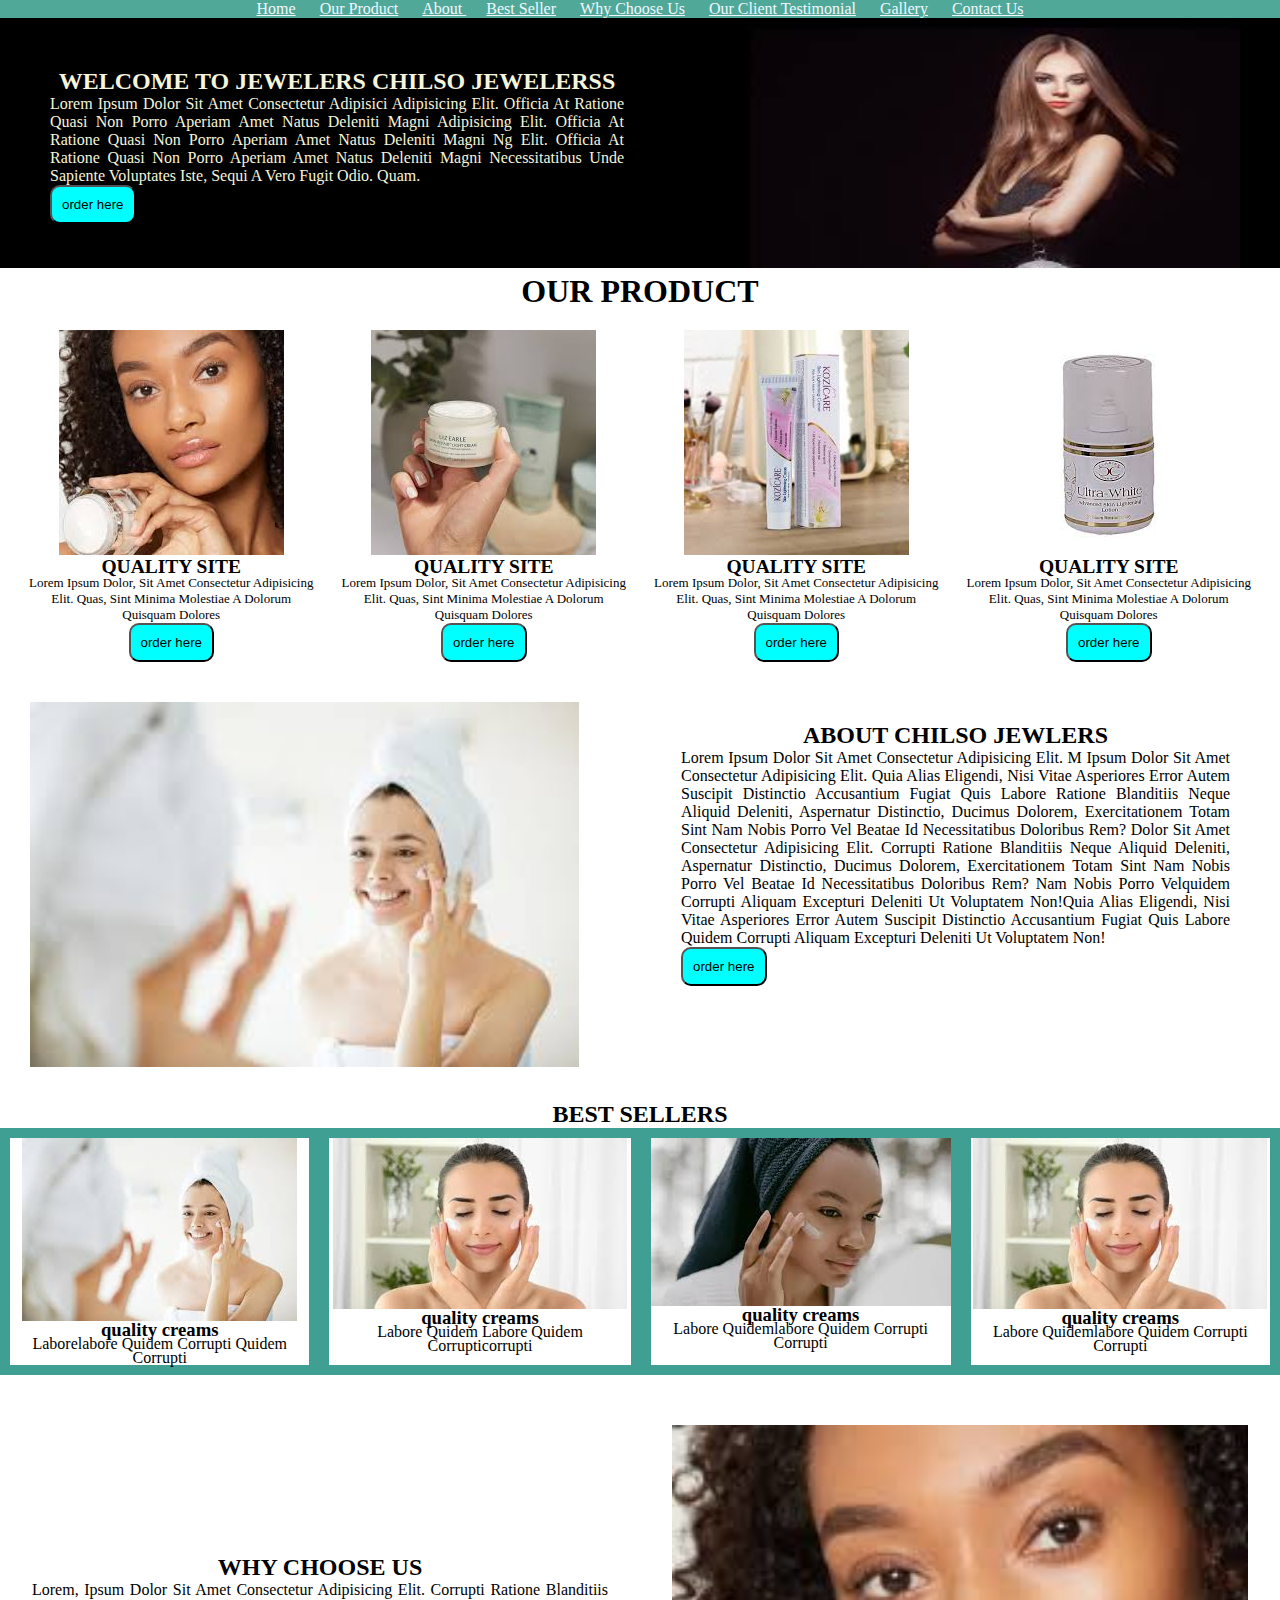
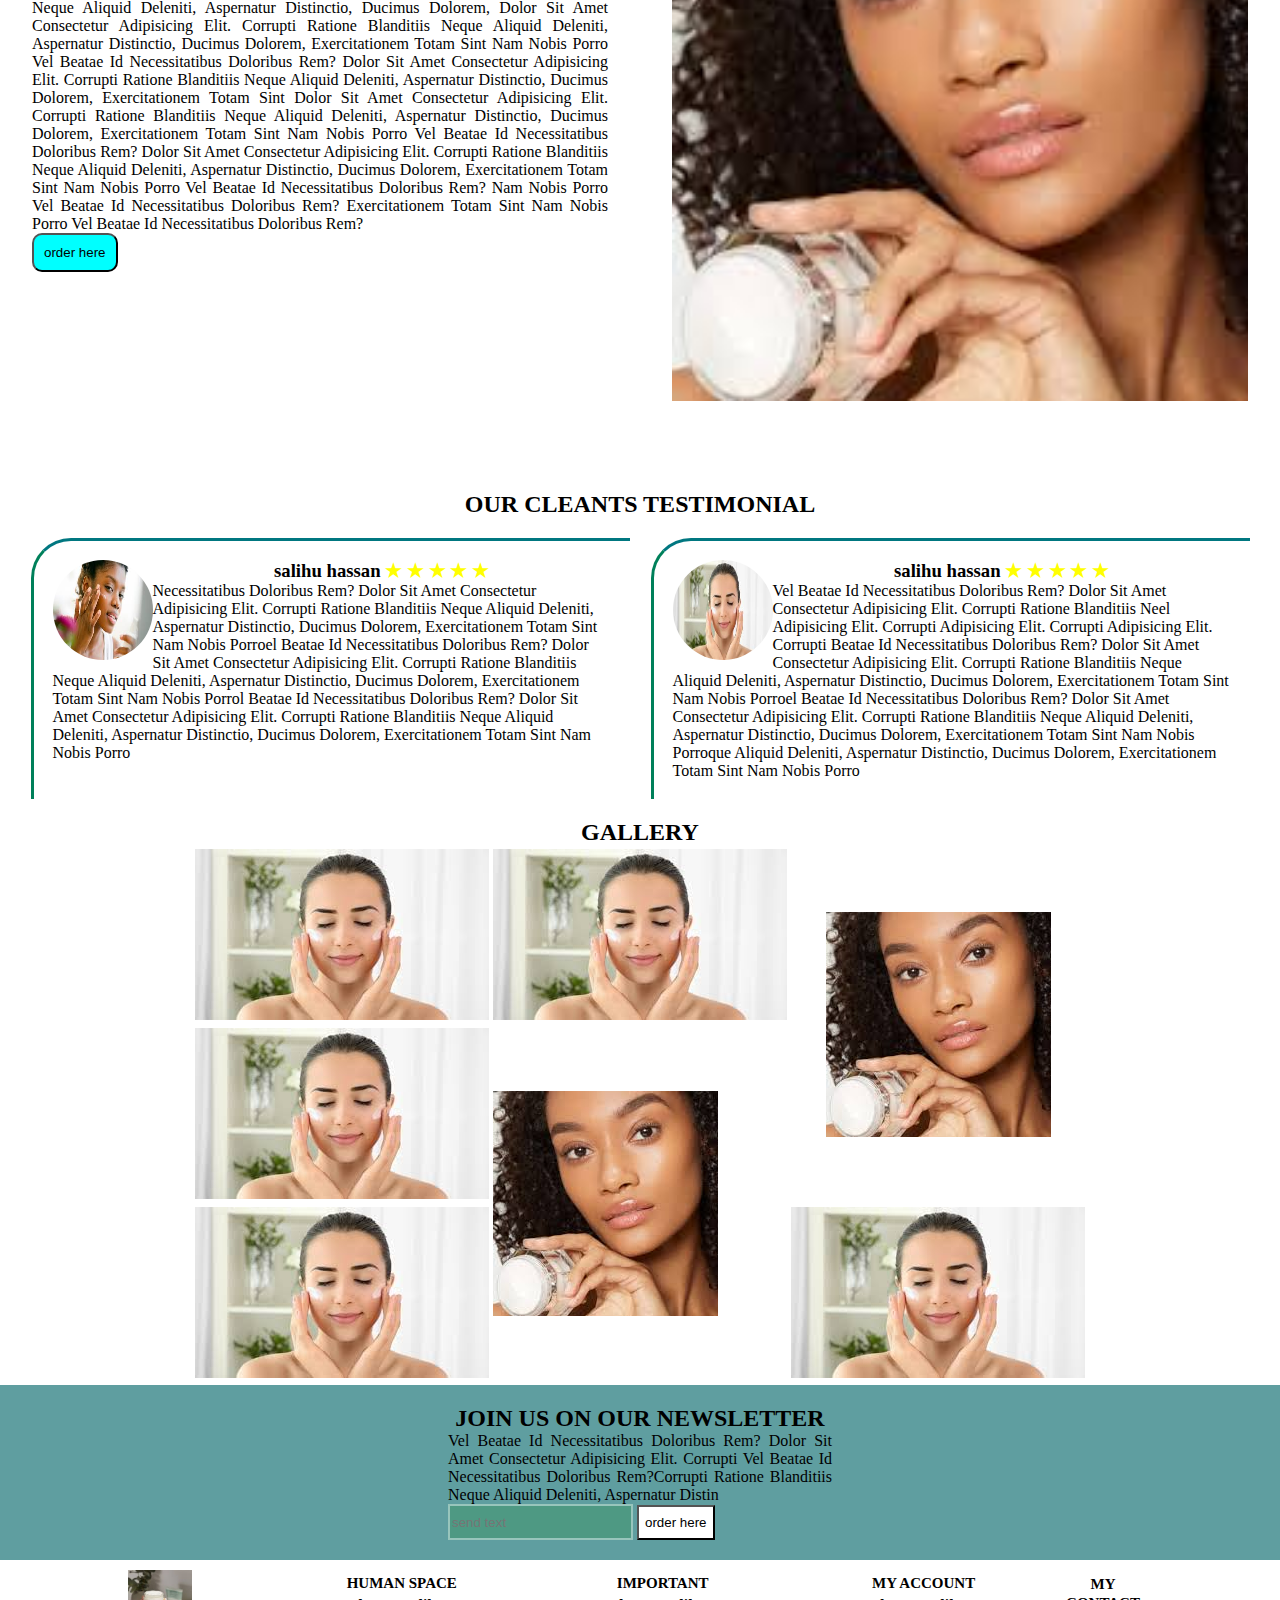
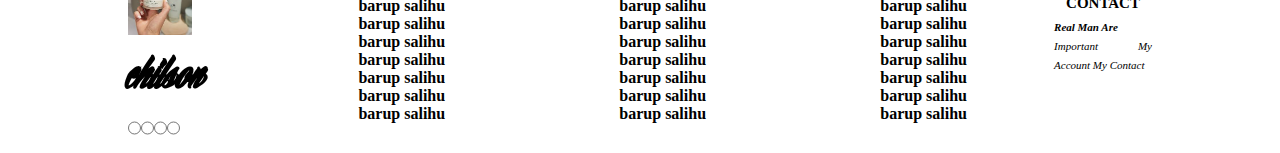
<file: index.html>
<!DOCTYPE html>
<html lang="en">
<head>
    <meta charset="UTF-8">
    <meta name="viewport" content="width=device-width, initial-scale=1.0">
    <title>skin care</title>
<link rel="stylesheet" href="asset/style.css">

<link rel="stylesheet" href="https://cdnjs.cloudflare.com/ajax/libs/font-awesome/6.5.1/css/all.min.css" integrity="sha512-DTOQO9RWCH3ppGqcWaEA1BIZOC6xxalwEsw9c2QQeAIftl+Vegovlnee1c9QX4TctnWMn13TZye+giMm8e2LwA==" crossorigin="anonymous" referrerpolicy="no-referrer" />
</head>
<body>
    <header>
        <a href="home.html"> home</a>
        <a href="#">our product</a>
        <a href="#"> about </a>
        <a href="#">best seller</a>
        <a href="#">why choose us</a>
        <a href="#">our client testimonial</a>
        <a href="#">gallery</a>
        <a href="#">contact us</a>
    </header>
    <section id="gay">
        <img src="asset/image/fad.jpg" id="bas">
        <div id="box">
            <h2>WELCOME TO JEWELERS chilso jewelerss</h2>
                <p>Lorem ipsum dolor sit amet consectetur 
                    adipisici                    adipisicing elit. Officia at ratione quasi 
                    non porro aperiam amet natus deleniti magni 
                    adipisicing elit. Officia at ratione quasi 
                    non porro aperiam amet natus deleniti magni 
                    ng elit. Officia at ratione quasi 
                    non porro aperiam amet natus deleniti magni 
                    necessitatibus unde sapiente voluptates iste,
                     sequi a vero fugit odio. Quam.</p>
           <button class="butt">order here</button>
        </div>
    </section>
   <section id="viwe">
    <h1>OUR PRODUCT</h1>
    <div  id="xas">
    <div class="das">
            <img src="asset/image/gas.jpg">
          
            <h2 class="vaz">quality site</h2>
            <p>Lorem ipsum dolor, sit amet consectetur
                 adipisicing elit. Quas, sint minima 
                 molestiae a dolorum quisquam dolores 
                 </p>
                 <button class="butt">order here</button>
        </div>
        <div class="das">
            <img src="asset/image/gt.jpg">
            <h2 class="vaz">quality site</h2>
            <p>Lorem ipsum dolor, sit amet consectetur
                 adipisicing elit. Quas, sint minima 
                 molestiae a dolorum quisquam dolores 
                 </p>
                 <button class="butt">order here</button>
        </div>
        <div class="das">
            <img src="asset/image/gh.jpg">
            <h2 class="vaz">quality site</h2>
            <p>Lorem ipsum dolor, sit amet consectetur
                 adipisicing elit. Quas, sint minima 
                 molestiae a dolorum quisquam dolores 
                 </p>
                 <button class="butt">order here</button>
</div>
 <div class="das">
            <img src="asset/image/fs.jpg">
            <h2 class="vaz">quality site</h2>
            <p>Lorem ipsum dolor, sit amet consectetur
                 adipisicing elit. Quas, sint minima 
                 molestiae a dolorum quisquam dolores 
                 </p>
                 <button class="butt">order here</button>
 </div>
 </div>
</div>
   </section>
<div id="test">
     <img src="asset/image/fr.jpg" class="was">
<div class="gres">
        <h2 class="re2"> about chilso jewlers</h2>
         <p>Lorem ipsum dolor sit amet consectetur adipisicing 
        elit. m ipsum dolor sit amet consectetur adipisicing 
        elit. Quia alias eligendi, nisi vitae asperiores error
         autem suscipit distinctio accusantium fugiat quis 
         labore ratione blanditiis neque aliquid deleniti, aspernatur distinctio,
         ducimus dolorem, exercitationem totam sint nam nobis porro
         vel beatae id necessitatibus doloribus rem? dolor sit amet consectetur adipisicing elit. Corrupti 
         ratione blanditiis neque aliquid deleniti, aspernatur distinctio,
          ducimus dolorem, exercitationem totam sint nam nobis porro
          vel beatae id necessitatibus doloribus rem? nam nobis porro
        velquidem corrupti
         aliquam excepturi deleniti ut voluptatem non!Quia alias eligendi, nisi vitae asperiores error
         autem suscipit distinctio accusantium fugiat quis 
         labore quidem corrupti
         aliquam excepturi deleniti ut voluptatem non!</p>
         <button class="butt">order here</button>
</div>
</div>
    <section id="has2">
        <h2 class="re2">BEST SELLERS</h2>
     <div id="bestseller">
     <div class="jas">
                <img src="asset/image/fr.jpg"  class="fat">
                <h3>quality creams</h3>
                <p>laborelabore quidem corrupti quidem corrupti</p>
        </div>
        <div class="jas">
                <img src="asset/image/fv.jpg"  class="fat">
                <h3>quality creams</h3>
                <p>labore quidem labore quidem corrupticorrupti</p>
         </div>
         <div class="jas">
                <img src="asset/image/ft.jpg" class="fat">
                <h3>quality creams</h3>
                <p>labore quidemlabore quidem corrupti corrupti</p>
        </div>
        <div class="jas">
                <img src="asset/image/fv.jpg" class="fat">
                <h3>quality creams</h3>
                <p>labore quidemlabore quidem corrupti corrupti</p>
         </div>

         </div>
     </section>

    <table border="0" id="bax">
<div id="side_text">
<div class="insidetext">
    <h2 class="re2">WHY CHOOSE US</h2>
<p>Lorem, ipsum dolor sit amet consectetur adipisicing elit. Corrupti 
    ratione blanditiis neque aliquid deleniti, aspernatur distinctio,
     ducimus dolorem, dolor sit amet consectetur adipisicing elit. Corrupti 
     ratione blanditiis neque aliquid deleniti, aspernatur distinctio,
      ducimus dolorem, exercitationem totam sint nam nobis porro
      vel beatae id necessitatibus doloribus rem? dolor sit amet consectetur adipisicing elit. Corrupti 
      ratione blanditiis neque aliquid deleniti, aspernatur distinctio,
       ducimus dolorem, exercitationem totam sint dolor sit amet consectetur adipisicing elit. Corrupti 
       ratione blanditiis neque aliquid deleniti, aspernatur distinctio,
        ducimus dolorem, exercitationem totam sint nam nobis porro
        vel beatae id necessitatibus doloribus rem? dolor sit amet consectetur adipisicing elit. Corrupti 
        ratione blanditiis neque aliquid deleniti, aspernatur distinctio,
         ducimus dolorem, exercitationem totam sint nam nobis porro
         vel beatae id necessitatibus doloribus rem? nam nobis porro
       vel beatae id necessitatibus doloribus rem? exercitationem totam sint nam nobis porro
     vel beatae id necessitatibus doloribus rem?</p>
     <button class="butt">order here</button>
</div>
<img src="asset/image/fs.jpg" id="cas">

</div>
</table>
    
<table border="0" id="kast">
    <h2 class="re2">our cleants testimonial</h2>

<div class="clients">
    <div class="ka">
        <img src="asset/image/fg.jpg" id="kas">
       
        <h3>salihu hassan
            <span class="yellow-star">&#9733;</span>
            <span class="yellow-star">&#9733;</span>
            <span class="yellow-star">&#9733;</span>
            <span class="yellow-star">&#9733;</span>
            <span class="yellow-star">&#9733;</span> </h3>   

<p class="ser"> necessitatibus doloribus rem? dolor sit amet consectetur adipisicing elit. Corrupti 
    ratione blanditiis neque aliquid deleniti, aspernatur distinctio,
     ducimus dolorem, exercitationem totam sint nam nobis porroel beatae id necessitatibus doloribus rem? dolor sit amet consectetur adipisicing elit. Corrupti 
     ratione blanditiis neque aliquid deleniti, aspernatur distinctio,
      ducimus dolorem, exercitationem totam sint nam nobis porrol beatae id necessitatibus doloribus rem? dolor sit amet consectetur adipisicing elit. Corrupti 
ratione blanditiis neque aliquid deleniti, aspernatur distinctio,
 ducimus dolorem, exercitationem totam sint nam nobis porro
</p>
    </div>
    <div class="ka">
        <img src="asset/image/fv.jpg" id="kas">
        <h3>salihu hassan
            <span class="yellow-star">&#9733;</span>
            <span class="yellow-star">&#9733;</span>
            <span class="yellow-star">&#9733;</span>
            <span class="yellow-star">&#9733;</span>
            <span class="yellow-star">&#9733;</span> </h3>
 
<p class="ser">   vel beatae id necessitatibus doloribus rem? dolor sit amet consectetur adipisicing elit. Corrupti 
ratione blanditiis neel  adipisicing elit. Corrupti  adipisicing elit. Corrupti  adipisicing elit. Corrupti beatae id necessitatibus doloribus rem? dolor sit amet consectetur adipisicing elit. Corrupti 
ratione blanditiis neque aliquid deleniti, aspernatur distinctio,
 ducimus dolorem, exercitationem totam sint nam nobis porroel beatae id necessitatibus doloribus rem? dolor sit amet consectetur adipisicing elit. Corrupti 
 ratione blanditiis neque aliquid deleniti, aspernatur distinctio,
  ducimus dolorem, exercitationem totam sint nam nobis porroque aliquid deleniti, aspernatur distinctio,
 ducimus dolorem, exercitationem totam sint nam nobis porro
</p>
    </div>
</div>
</table>
        </div>
        <h2  class="re2">gallery</h2>
<table border="0" id="est">
    
  
  <th colspan=""><img src="asset/image/fv.jpg" class="os"></th>
    <th colspan=""><img src="asset/image/fv.jpg" class="os"></th>
    <th rowspan="2"><img src="asset/image/fs.jpg" class="o"></th>
    </tr>

 <td rowspan=""><img src="asset/image/fv.jpg" class="os"></td>
 
 <td rowspan="2"><img src="asset/image/fs.jpg" class="o"></td>

</tr>
<tr>
    <th><img src="asset/image/fv.jpg" class="os"></th>
    <th><img src="asset/image/fv.jpg" class="os"></th>
</tr>
</table>
<div id="pos">
<div id="po">
    <h2  class="re2">join us on our newsletter</h2>
    <p>vel beatae id necessitatibus doloribus rem?
      dolor sit amet consectetur adipisicing elit. Corrupti 
     vel beatae id necessitatibus doloribus rem?Corrupti 
     ratione blanditiis neque aliquid deleniti, aspernatur distin</p>
      <input type="text" placeholder="send text"> 
      <button id="cast" aria-placeholder="text">order here</button>
</div>
      </div>
       <section id="next">
     <div id="rexter">
        <div id="set3">
            <img src="asset/image/gh.jpg" id="site">
<h1>chilson</h1>
            <div class="set2">
                <input type="radio"></iinput>
                <input type="radio"></iinput>
                <input type="radio"></iinput>
                <input type="radio"></iinput>
            </div> </div>
        <div class="set">
            <h2 class="you">human space</h2>

            <h4>barup salihu</h4>
            <h4>barup salihu</h4>
            <h4>barup salihu</h4>
            <h4>barup salihu</h4>
            <h4>barup salihu</h4>
            <h4>barup salihu</h4>
            <h4>barup salihu</h4>
        </div>
        <div class="set">
            <h2 class="you">important</h2>
          <h4>barup salihu</h4>
            <h4>barup salihu</h4>
            <h4>barup salihu</h4>
            <h4>barup salihu</h4>
            <h4>barup salihu</h4>
            <h4>barup salihu</h4>
            <h4>barup salihu</h4>
        </div>
        <div class="set">
            <h2 class="you">my account </h2>
            <h4>barup salihu</h4>
            <h4>barup salihu</h4>
            <h4>barup salihu</h4>
            <h4>barup salihu</h4>
            <h4>barup salihu</h4>
            <h4>barup salihu</h4>
            <h4>barup salihu</h4>
        </div>
        <div class="sete">
            <h2 class="you">my contact</h2>
            <h4><i class="fa-brands fa-twitter"> real man are </i> </h4>
           <i class="fa-brands fa-facebook"> important</i>        
            <i class="fa-brands fa-square-instagram"> my account</i>
            <i class="fa-brands fa-square-whatsapp"> my contact</i>
        </div>
     </div>
    </section>
</body>
</html>
</file>
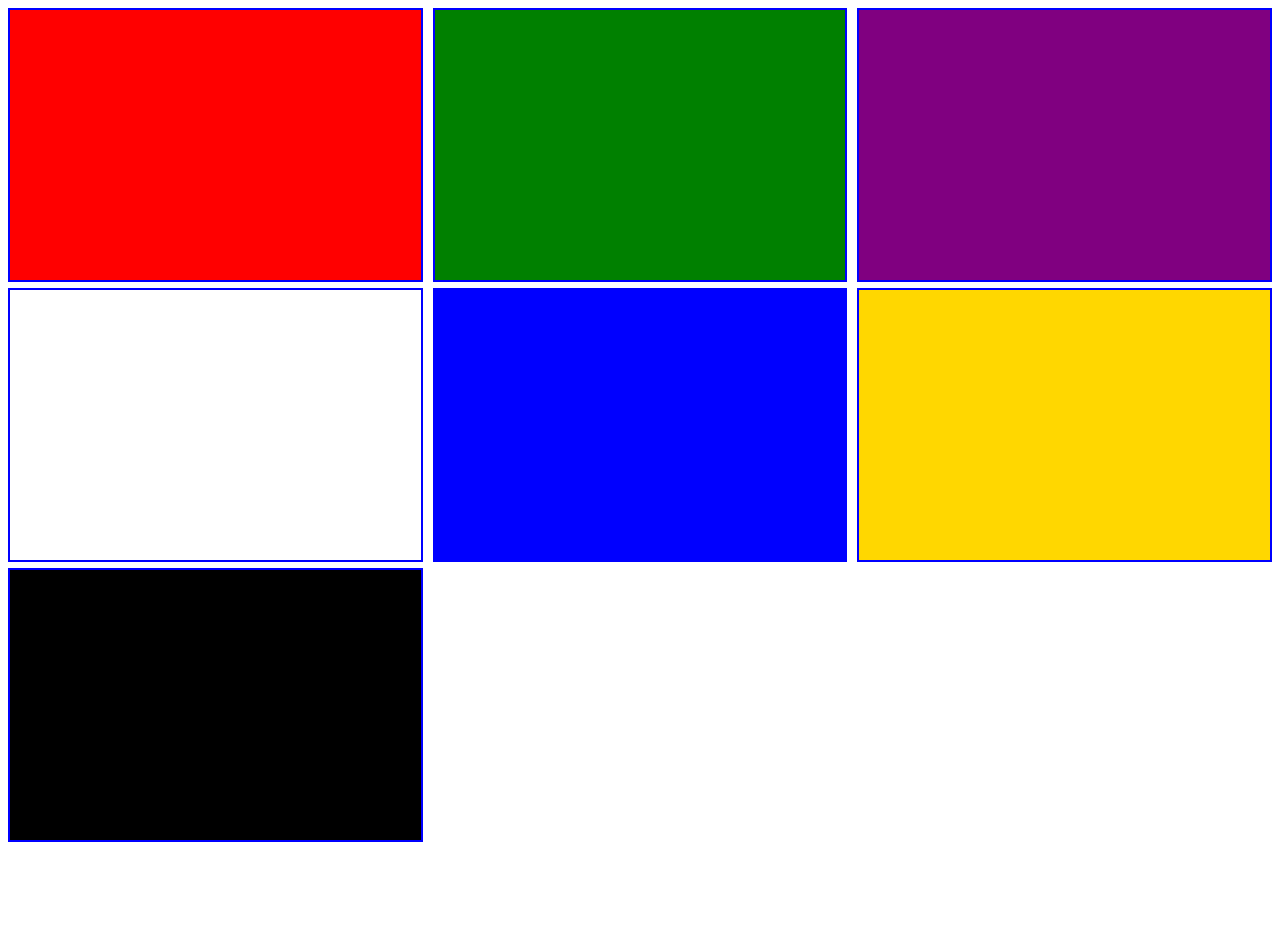
<file: grid.html>
<!DOCTYPE html>
<html lang="en">
<head>
    <meta charset="UTF-8">
    <meta name="viewport" content="width=device-width, initial-scale=1.0">
    <title>Document</title>
    <style>
        div{
            /* width:15% ;*/
            height: 30vh;
            border: 2px solid blue;
        
        }
        section{
            display: grid;
            grid-gap: 10px;
            grid-template-rows:30vh 30vh 40vh;
            grid-template-columns: 1fr 1fr 1fr;
            grid-template-areas: 
            "red red red"
            "green green purple"
            "orange orange gold"
            "black black blue";
      
        }
        #red{
            grid-area: "red";
            background-color: red;
        }
        #green{
            grid-area: "green";
            background-color: green;
        }
        #pink{
            grid-area: "purple";
            background-color: purple;
        }
        #orande{
            grid-area: "orange";
            background-color: orange;
        }
        #blue{
            grid-area: "blue";
            background-color: blue;
        }
        #gold{
            grid-area: "gold";
            background-color: gold;
        }
        #black{
            grid-area: "black";
            background-color: black;
        }
        

    </style>
</head>
<body>
    <section>
      <div id="red">     </div>
      <div id="green">     </div>
      <div id="pink">     </div>
      <div id=" orange">     </div>
      <div id="blue">     </div>
      <div  id="gold">     </div>
      <div id="black">     </div>

    </section>
</body>
</html>
</file>
<file: asset/style.css>
*{
    margin: 0;
    height: auto;
    
}
header{
    height:auto;
    background-color: rgba(0, 128, 107, 0.685);
    text-align: center;
}
.yellow-star{
    color: yellow;
}

a{
    color: aliceblue;
    text-transform: capitalize;
     line-height: 10px; 
     margin: 10px;
}
#gay{
    width: auto;
    height: 250px;
    background-color: black;
text-align: justify;

}
p{
text-transform:capitalize;
}
#bas{
    float: right;
width: 45%;
height: 100%;
padding: 0 40px;
}

#viwe{
    margin: 5px;
    text-align: center;
  
}
#box{
  color: beige;
  width: auto;
  padding: 50px 50px;
  justify-content: space-around;
  align-items: center;

}
.butt{
    border-radius: 10px;
    padding: 10px;
    background-color: aqua;
}
.butt:hover{
background-color: azure;
}

#est{
background-color: white;
margin: auto;
}
.os{
    height: auto;
}
.o{
    height: auto;
}
.das{
    border: 0;
    text-align: center;
    margin: 10px;
    width: 30%;
    line-height: 16px;
    font-size: 13px;
}
.das img{
    width: auto;
}
#xas{
    display: flex;
    flex-direction: row-reverse;
    margin: 10px;
}
.was{
height: 50%;
 width: 45%;
}
#test{
    text-align: justify;
    margin: 30px;
}
.gres{
    float: right; 
width: 45%;
   padding: 20px;

}
h2{
    text-align: center;
    color: beige;
    text-transform: uppercase;
    
}
.vaz{
    color: black;
    text-transform: uppercase;
}
h3{
    text-align: center;
}
.re2{
color: black;
}
#has2{
    width: auto;
    height:auto;
}
#bestseller{
    display:flex;
    justify-content: center;
    line-height: 14px;
    background-color: rgba(0, 128, 111, 0.753);
}
.jas{
    border: 0px;
    width: auto;
    height: auto;
    background-color:white;
    text-align: center;  
 margin: 10px;
}
.fat{
    width: auto;
}
#fa{
    width: 200px;
    height: auto;
}
#fad{
    width: 200px;
    height: auto;
}
#ha{
    border: 1px;
    width: auto;
    height: 300px;
    background-color: bisque; 
    padding: 20px;
}
#kas{
    width: 100px;
    height: 100px;
    border-radius: 50px;
    float: left;

}
#kast{
    width: auto;
    height: 100%;
    background-color: rgba(245, 245, 220, 0.053);
    padding-left: 15px;
}
#kast p{
    text-align: justify;
}
#kav{
    width: 400px;
    height: auto;
    padding: 20px;
}
.ka{
    border: 1px;
    width: 45%;
    border-left : solid rgb(0, 128, 90);
    border-top: solid rgb(0, 119, 128);
    border-top-left-radius: 40px;
    border-bottom-right-radius: 40px;
    border-right: none;
    border-bottom: none;
    background-color:white;
    padding: 19px;
}
#los{
    width: auto;
    height: auto;
    background-color:palegoldenrod;
    
}
#ban{
    border: 2px;
    width: auto;
    height: auto;
    border: double;
    border-color: aqua;
    display: flex;
}
#po{
    width: 30%;
    height: auto;
    text-align: justify;
    margin: 0 auto;
    padding: 20px 0px;
}
#pos{
    width: auto;
    height: auto;
margin: o auto;
    background-color: cadetblue;
}
input{
    background-color:rgba(0, 128, 0, 0.178) ;
    height: 30px;
    border: 2px solid rgba(240, 248, 255, 0.459);
}

#side_text{
    text-align: justify;
    margin:5px;
    display: flex;
    justify-content: space-around;
    align-items: center;
    margin: 50px 0;
}
.insidetext{
    width: 45%;
}
#cast{
    height: 35px;
    border-radius: none;
    background-color: white;
}
#cas{
    width: 45%; 
}
#bax{
    padding: 20px;

}
.clients{
    display: flex;
    justify-content: space-around;
    margin: 20px;
}
#rexter{
    width: 80%;
    display: flex;
    padding: 10px 10%;
    text-align: justify;

}
.set2{
    display: flex;
}
.foat{
    width: 150px;
    height: 60px;
}
#site{
    width: 45%;
}
.set{
    text-align: center;
    width: 40%;

}
.sete{
text-align: justify;
font-size: 11px;
line-height: 19px;
text-transform: capitalize;
}

 .you{
    color: black;
    font-size: 15px;
    padding: 5px 0px;

}
@media screen and (max-width:500px){

    #side_text{
         flex-wrap: wrap;
        width: auto;
        height: auto;
    }
    .insidetext, #cas{
        margin: 20px auto;
        font-size: 14px;
        width: 80%;
    }
    .insidetext button{
        margin: 0 30%;
    }
    header{
        flex-direction: column;
        padding: 20px;
    }
    #gay{
        height: 100%;
        line-height: 19px;
    }
    #box{
        flex-wrap: wrap;
        margin: 5px;
    }
    #bas{
        width: 100%;
    }
    .das img{
        width: 100%;
    }
   #xas{
    flex-wrap: wrap;
    line-height: 11px;
   }
.das{
    height: auto;
    text-align: center;
    width:40%;
}
#test{
    flex-wrap: wrap;
    align-items: center;
    margin: 20px;
}
#has2{
    flex-wrap: wrap;
    }
    .fat{
        width: 100%;
    }
 #bestseller{
    background-color:azure;
    flex-wrap: wrap;
    }
.jas h3{
    font-size: 19px;
}
.jas{
    line-height: 15px;
    width: 40%;
}
.was{
margin: auto;}
.gres{
    width: auto;
    padding: 20px;
}
.was{
width: auto;
height: auto;
}
#kast{
    flex-wrap: wrap;
   
}

.clients{
    flex-direction: column;
}
.ka{
    width: 80%;
    margin: 20px 0;
}
.ser{
    padding: 50px 0px;
}
#est{
    flex-wrap: wrap;
   
}
.os{
    width: 100%;
}
.o{
    width: 100%;
}
.vaz{
    font-size: 15px;
}
#pos{
padding: 10px;
background:rgba(0, 128, 0, 0.313); 
}
#po{
    width: auto;
    height: auto;
}
#next{
    width: auto;
}

#rexter{
width: 70%;
margin: auto;

    flex-wrap: wrap;
}
.set{
    width: 50%;
}
.set2{
    width: 50%;
}
.sete{
    width: 50%;
    text-align: center;
    margin: auto;
}
#set3{
    line-height: 30px;
    width: 50%;
}
input{
    width: 70%;
}

}

@font-face{
    font-family: myfont;
    src:url(../asset/bad.ttf.ttf);
}
#rexter h1{
 font-family: myfont;
 font-size: 70px;
}
</file>
